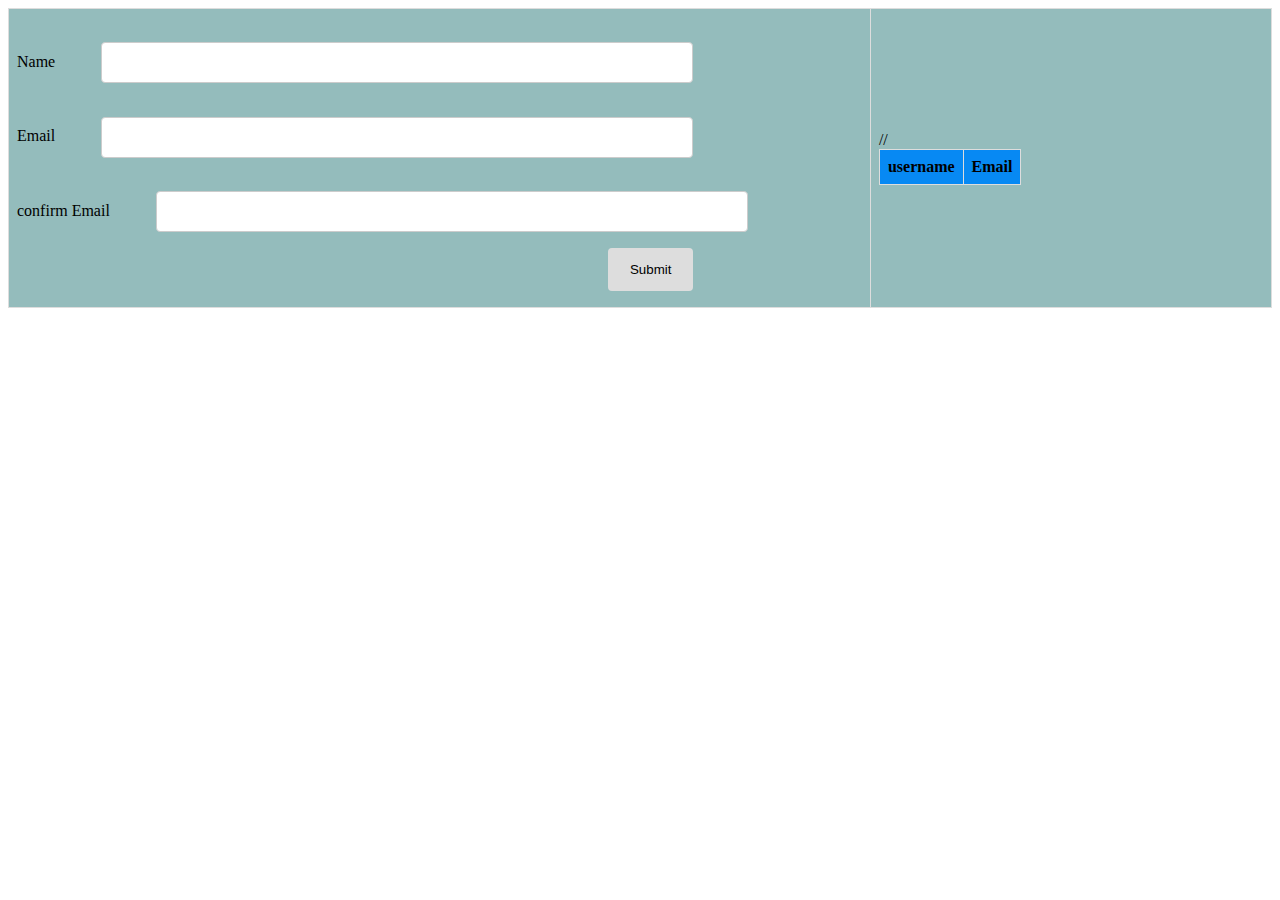
<file: index.html>
<!DOCTYPE html>
<html>

<head>
    <title>
        Entry Page
    </title>
    <!-- CSS only -->
<link href="https://cdn.jsdelivr.net/npm/bootstrap@5.0.1/dist/css/bootstrap.min.css" rel="stylesheet" integrity="sha384-+0n0xVW2eSR5OomGNYDnhzAbDsOXxcvSN1TPprVMTNDbiYZCxYbOOl7+AMvyTG2x" crossorigin="anonymous">
    <link rel="stylesheet" href="styles.css">
</head>
<script>
    fetch('https://jsonplaceholder.typicode.com/users')
      .then((response) => response.json())
      .then((json) => json.forEach(tableElements)
      )
    
      function tableElements (element, index, arr){
        arr[index] = document.querySelector('.posts-table tbody').innerHTML +=
        `<tr>
            <td>${element.email}</td>
            <td>${element.username}</td>
            <td><a onClick="onEdit(this)">Edit</a></td>
        </tr>`
      }
    </script>
<body onload='document.form1.text1.focus()'>
    <table>
        <tr>
            <td>
                <form onsubmit="event.preventDefault();onFormSubmit();" autocomplete="off">
                    <div>
                        <label>Name</label><label class="validation-error hide" id="fullNameValidationError">field required.</label>
                        <input type="text" name="fullName" id="fullName">
                    </div>
                    <div>
                        <label>Email</label>
                        <input type="text" name="empCode" id="empCode"><br>
                        <label>confirm Email</label>

                        <input type="text" name="empCode" id="empCode" onclick="ValidateEmail(document.form1.text1)"/>
                    </div>
                    <div>
                    <div  class="form-action-buttons">
                        <input type="submit" value="Submit" onclick="ValidateEmail(document.form1.text1)"/>
                    </div>

                    
                </form>
            </td>
            <td>
                //<table class="" id="list">
                    <thead>
                      <tr>
                        <th>username</th>
                        <th>Email</th>
                      </tr>
                    </thead>
                    <tbody>
                    </tbody>
                  </table>
            </td>
        </tr>
    </table>
    <script src="script.js"></script>
</body>

</html>
</file>
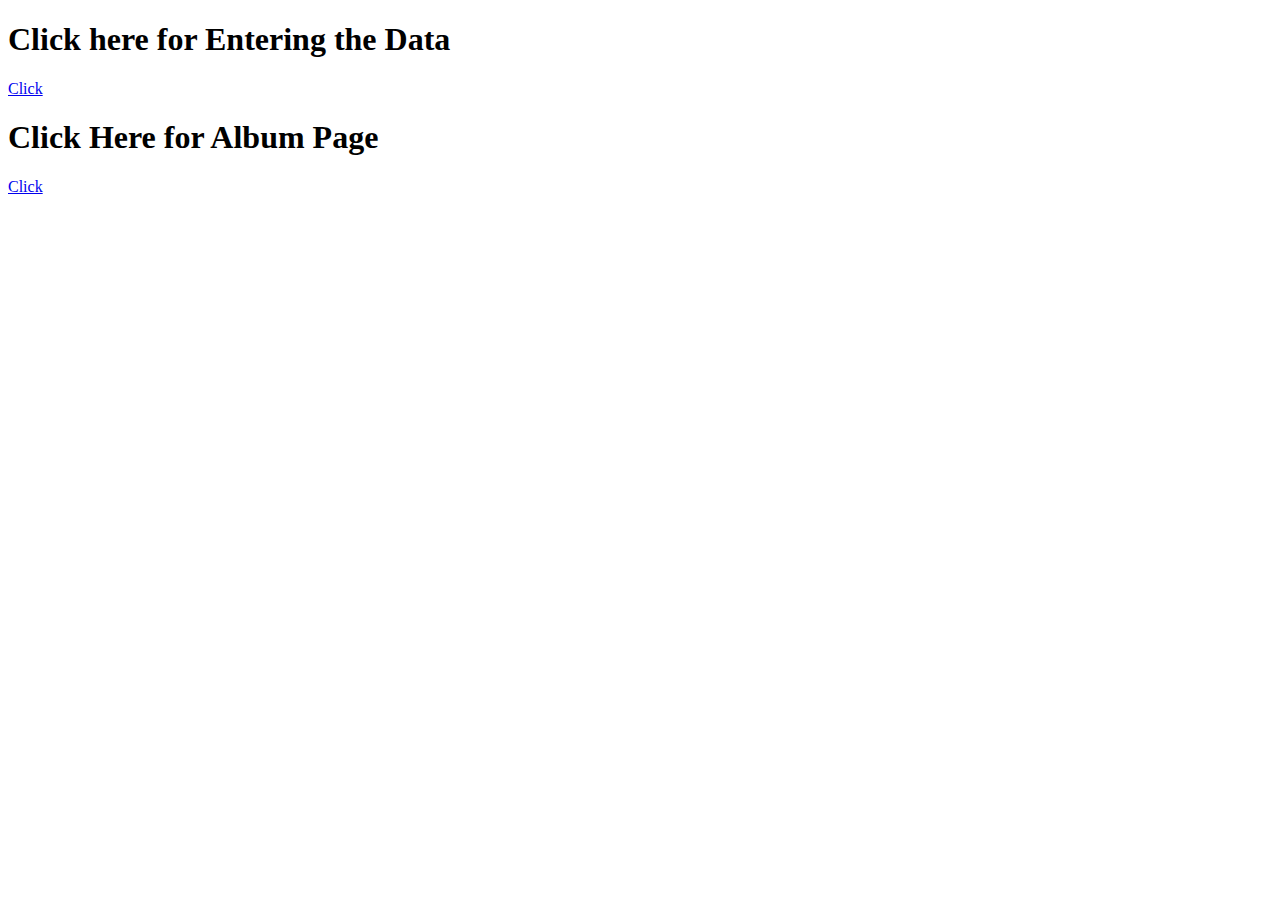
<file: 1st.html>
<!DOCTYPE html>
<html lang="en">
<head>
    <link rel="stylesheet" href="styles.css">
    <title>DATA</title>
</head>
<body>
    <div>
        <h1>Click here for Entering the Data</h1>
        <div id="button"><a href="index.html">Click</a></div>
        
        </div>
    <div>
        <h1>Click Here for Album Page</h1>
        <div id="button"><a href="sec.html">Click</a></div>
        
    </div>
</body>
</html>
</file>
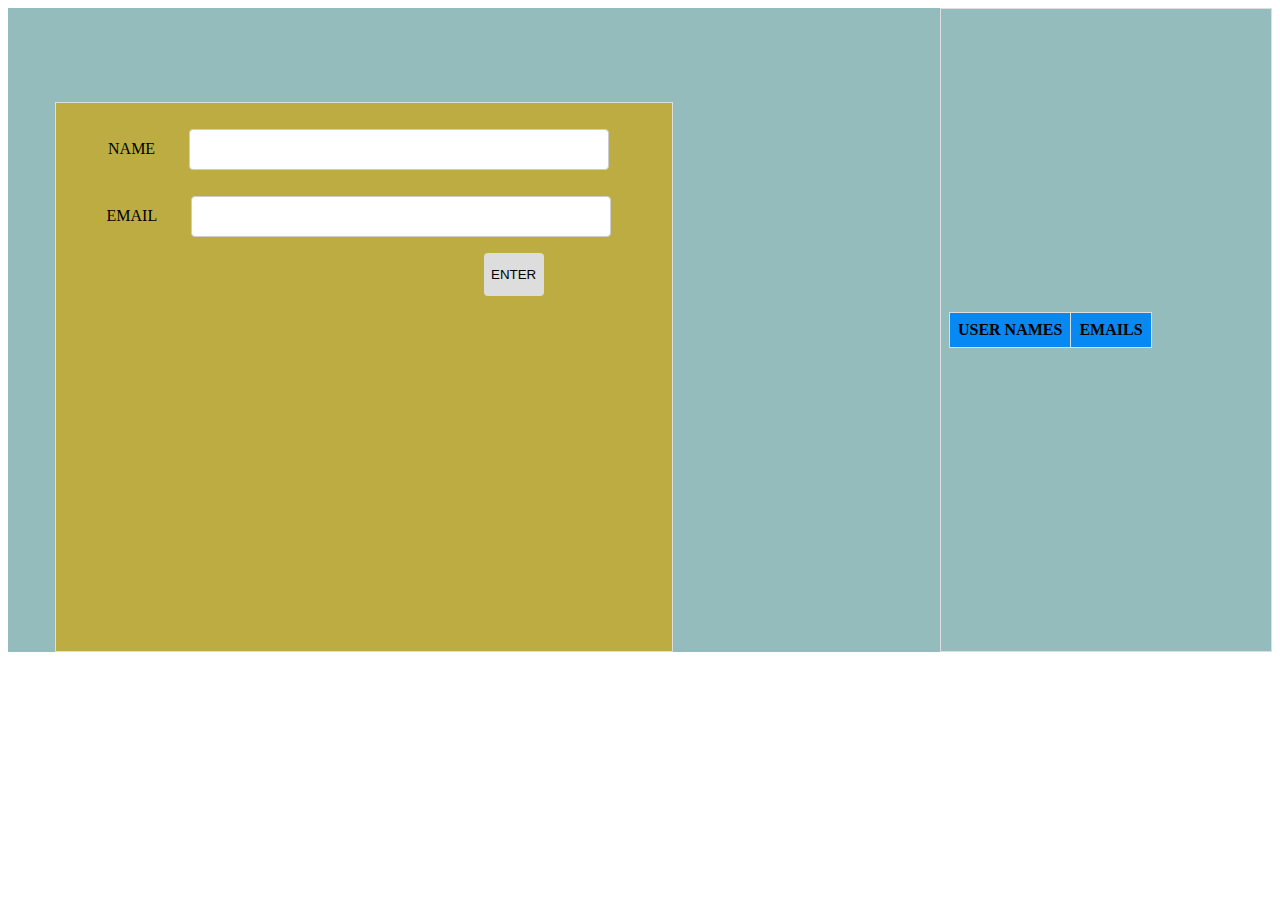
<file: sec.html>
<!DOCTYPE html>
<html>

<head>
    <title>
        albums
    </title>
    <!-- CSS only -->
<link href="https://cdn.jsdelivr.net/npm/bootstrap@5.0.1/dist/css/bootstrap.min.css" rel="stylesheet" integrity="sha384-+0n0xVW2eSR5OomGNYDnhzAbDsOXxcvSN1TPprVMTNDbiYZCxYbOOl7+AMvyTG2x" crossorigin="anonymous">
    <link rel="stylesheet" href="styles.css">
</head>
<script>
    fetch('https://jsonplaceholder.typicode.com/albums')
      .then((response) => response.json())
      .then((json) => json.forEach(tableElements)
      )
    
      function tableElements (element, index, arr){
        arr[index] = document.querySelector('.posts-table tbody').innerHTML +=
        `<tr>
            <td>${element.userId}</td>
            <td>${element.title}</td>
            <td><a onClick="onEdit(this)">Edit</a></td>
            <td><a onClick="onDelete(this)">Delete</a></td>                 
        </tr>`
      }
    </script>
<body>
    <table>
        <tr>
            <td class="sticky">
                <form onsubmit="event.preventDefault();onFormSubmit();" autocomplete="off">
                    <div>
                        <label>NAME</label><label class="validation-error hide" id="fullNameValidationError">This field is required.</label>
                        <input type="text" name="fullName" id="fullName">
                    </div>
                    <div>
                        <label>EMAIL</label>
                        <input type="text" name="empCode" id="empCode">
                    </div>
                    <div>
                    <div  class="form-action-buttons">
                        <input type="submit" value="ENTER">
                    </div>
                </form>
            </td>
            <td>
                <table class="" id="list">
                    <thead>
                      <tr>
                        <th>USER NAMES</th>
                        <th>EMAILS</th>
                      </tr>
                    </thead>
                    <tbody>
                    </tbody>
                  </table>
            </td>
        </tr>
    </table>
    <script src="script.js"></script>
</body>

</html>
</file>
<file: styles.css>
body > table{
    width: 100%;
    background-color: rgba(80, 145, 145, 0.61);
}

table{
    border-collapse: collapse;
    background-color: rgb(7, 137, 243);
}
table.list{
    width:90%;
    margin-left: 5%;
}

td, th {
    border: 1px solid #dddddd;
    text-align: left;
    padding: 8px;
}
tr:nth-child(even),table.list thead>tr {
    background-color: #dddddd;
}

input[type=text], input[type=number] {
    width: 70%;
    padding: 12px 20px;
    margin: 8px 10px;
    display: inline-block;
    border: 1px solid #ccc;
    border-radius: 4px;
    box-sizing: border-box;
    box-shadow: darkblue;
    margin-top: 3%;
    margin-left: 5%;
    
}

input[type=submit]{
    width: 10%;
    background-color: #ddd;
    color: #000;
    padding: 14px 0px;
    margin: 8px 0;
    border: none;
    border-radius: 4px;
    cursor: pointer;
    margin-right: 20%;
}

form div.form-action-buttons{
    text-align: right;
}

a{
    cursor: pointer;
    text-decoration: underline;
    color: #0000ee;
    margin-right: 4px;
}

label.validation-error{
    color:   red;
    margin-left: 5px;
}

.hide{
    display:none;
}
.sticky{
    height: 532px;
    width: 600px;
    float: left;
    position: sticky;
    top: 0;
    margin-left: 5%;
    margin-top: 10%;
    background-color: rgba(196, 168, 43, 0.842);
    text-align: center;
}
</file>
